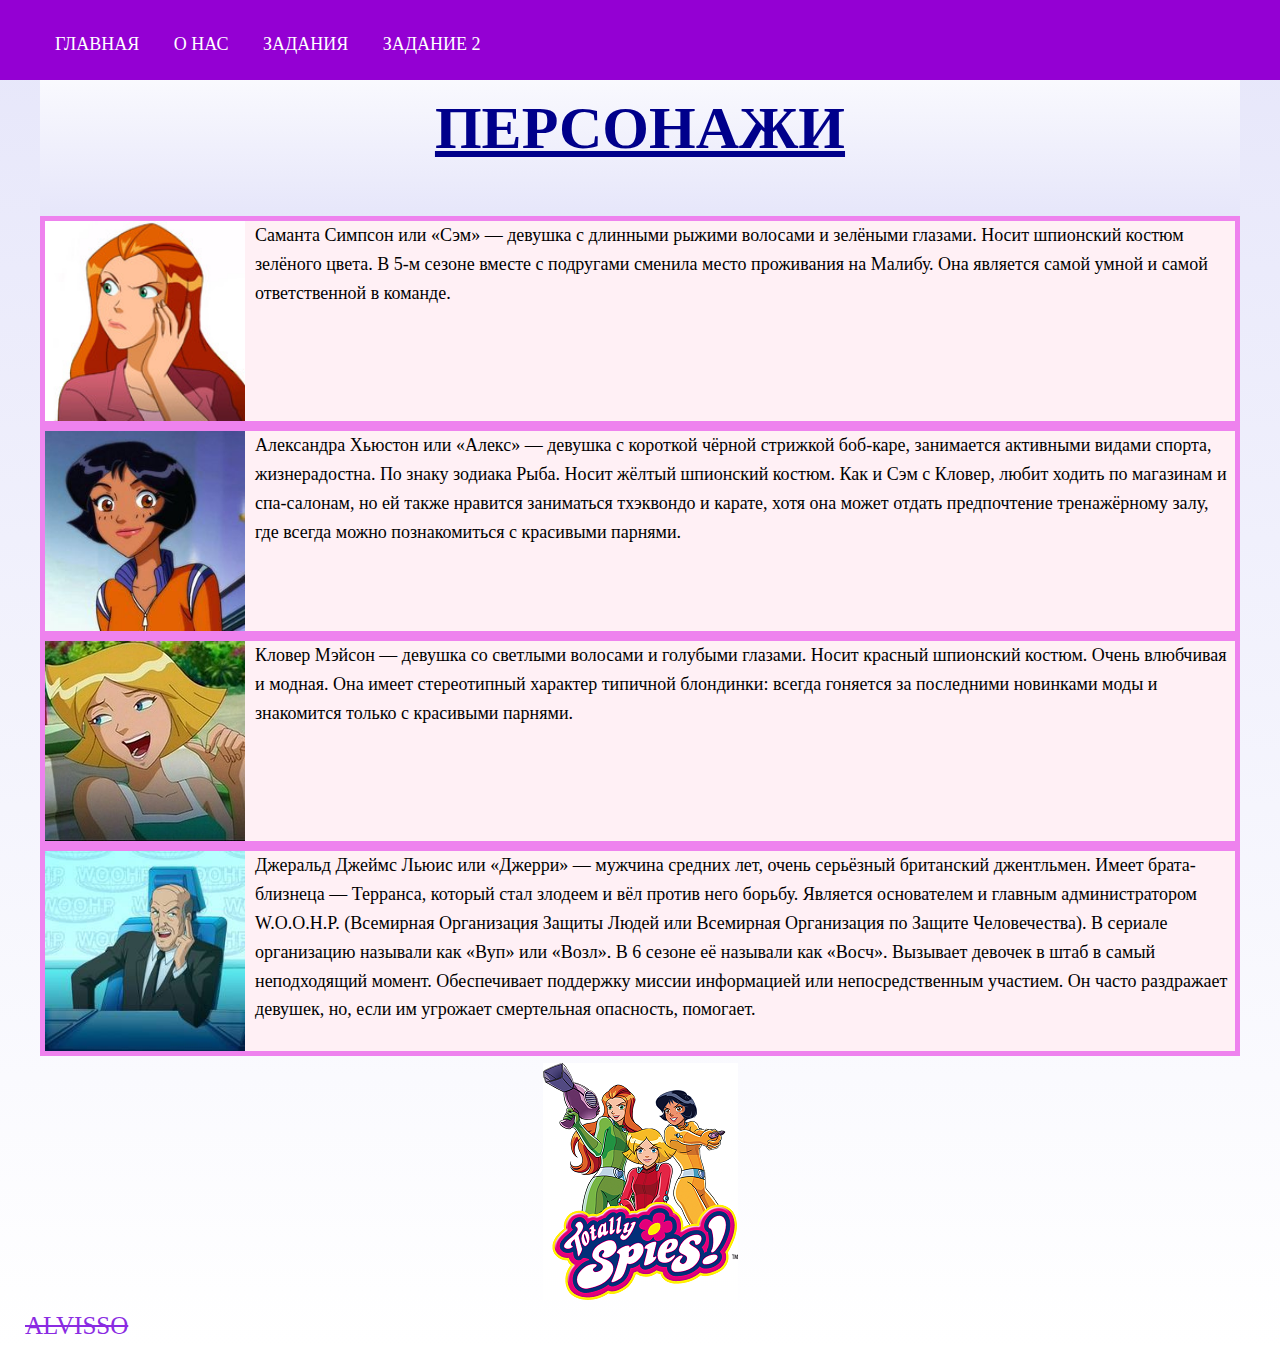
<file: About/about.html>
<!DOCTYPE html>
<html lang="ru">
<head>
    <meta charset="UTF-8">
    <meta name="viewport" content="width=device-width, initial-scale=1">
    <link rel="stylesheet" href="../About/assets/css/about.css">
    <title> Totally Spies! </title>
</head>
<body>
    

<header class="header">
    <div class="container">
        <div class="header__inner">
            <nav class="nav">
                <a class="nav__link" href="../index.html">Главная</a>
                <a class="nav__link" href="../About/about.html">О нас</a>
               <a class="nav__link" href="../tasks/tasks.html">Задания</a>
                <a class="nav__link" href="../Prog/task1.html"> Задание 2</a>
                
            </nav>  
        </div>
    </div>
</header>
 
<div class = "container_b">
    <h1>Персонажи</h1>
    </div>
    
    <div class="container_a">
        <div class="photo">
            <img src="assets/images/sam.jpg" hight="200px" width="200px">
        </div>
          <a>Саманта Симпсон или «Сэм» — девушка с длинными рыжими волосами и зелёными глазами. Носит шпионский костюм зелёного цвета. В 5-м сезоне вместе с подругами сменила место проживания на Малибу. Она является самой умной и самой ответственной в команде.</a>
    </div>
    
     <div class="container_a">
        <div class="photo">
            <img src="assets/images/alex.jpg" hight="200px" width="200px">
        </div>
         <a> Александра Хьюстон или «Алекс» — девушка с короткой чёрной стрижкой боб-каре, занимается активными видами спорта, жизнерадостна. По знаку зодиака Рыба. Носит жёлтый шпионский костюм. Как и Сэм с Кловер, любит ходить по магазинам и спа-салонам, но ей также нравится заниматься тхэквондо и карате, хотя она может отдать предпочтение тренажёрному залу, где всегда можно познакомиться с красивыми парнями. </a>
    </div>
    
     <div class="container_a">
        <div class="photo">
            <img src="assets/images/clover.jpg" hight="200px" width="200px">
               
        </div>
         <a>Кловер Мэйсон — девушка со светлыми волосами и голубыми глазами. Носит красный шпионский костюм. Очень влюбчивая и модная. Она имеет стереотипный характер типичной блондинки: всегда гоняется за последними новинками моды и знакомится только с красивыми парнями.</a>
    </div>
    
     <div class="container_a">
        <div class="photo">
             <img src="assets/images/jerry.jpg" hight="200px" width="200px">
           
        </div>
          <a>Джеральд Джеймс Льюис или «Джерри» — мужчина средних лет, очень серьёзный британский джентльмен. Имеет брата-близнеца — Терранса, который стал злодеем и вёл против него борьбу. Является основателем и главным администратором W.O.O.H.P. (Всемирная Организация Защиты Людей или Всемирная Организация по Защите Человечества). В сериале организацию называли как «Вуп» или «Возл». В 6 сезоне её называли как «Восч». Вызывает девочек в штаб в самый неподходящий момент. Обеспечивает поддержку миссии информацией или непосредственным участием. Он часто раздражает девушек, но, если им угрожает смертельная опасность, помогает. </a>
        </div>
    
 <div class="logo"> </div>
    
 
    
    
<footer>
    <div class="footer_text">
        <s> Alvisso </s>
    </div>
</footer>
    
</body>
</html>
</file>
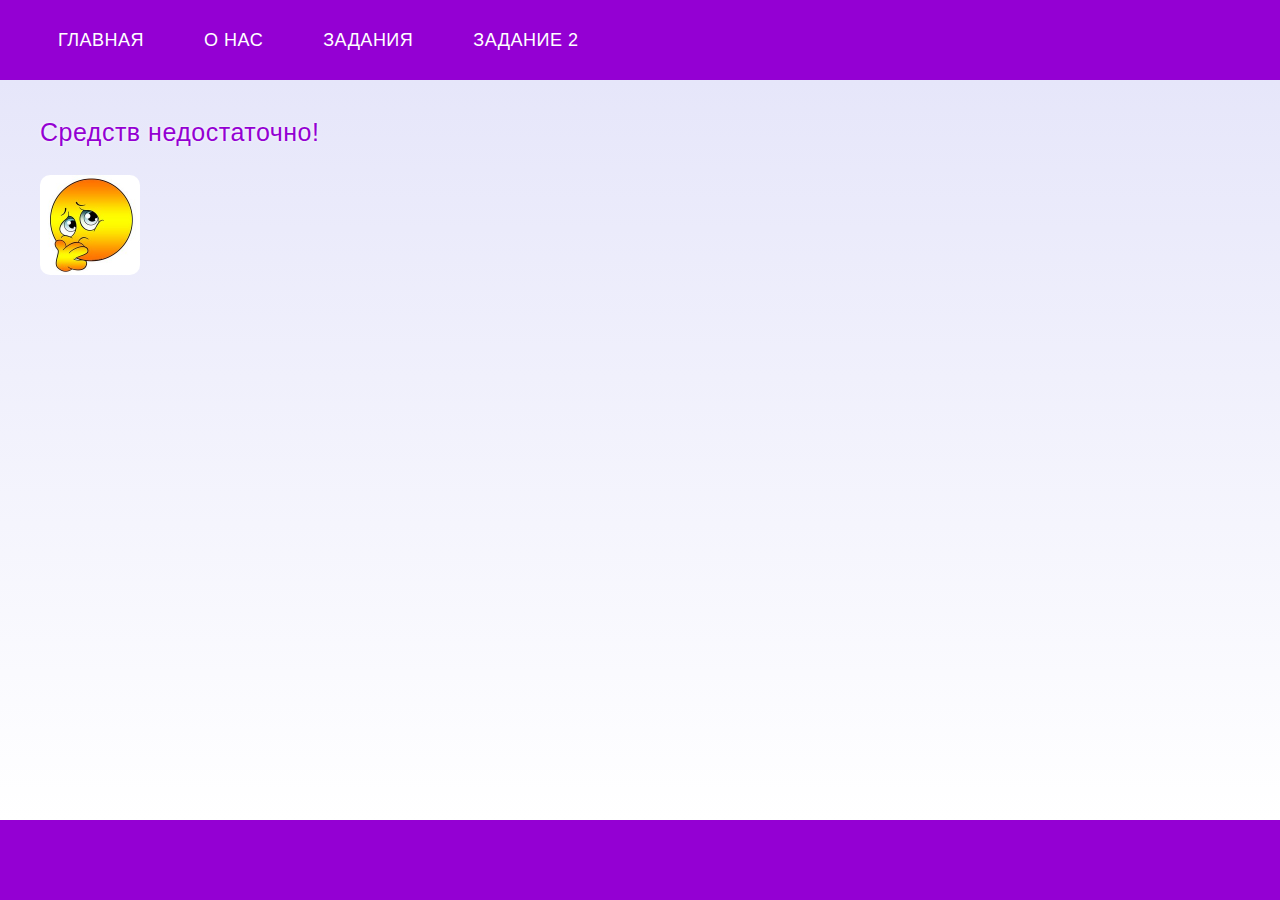
<file: Prog/task1.html>
<!DOCTYPE html>
<html lang="ru">
  <head>
    <meta charset="UTF-8" />
    <title>Задание 2</title>
    <link rel="stylesheet" href="style.css" />
  </head>

  <body>
    <div class="wrapper">
      <header class="header">
        <div class="header__container container">
          <div class="header__inner">
            <nav class="nav">
              <ul class="nav__list">
                <li class="nav__item"><a class="nav__link" href="../index.html">Главная</a></li>
                <li class="nav__item"><a class="nav__link" href="../About/about.html">О нас</a></li>
                <li class="nav__item"><a class="nav__link" href="../tasks/tasks.html">Задания</a></li>
                <li class="nav__item"><a class="nav__link" href="../Prog/task1.html"> Задание 2</a></li>
              </ul>
            </nav>
          </div>
        </div>
      </header>
      <main class="main">
        <div class="container">
          <div class="wrap">
            <p class="main__text"></p>
            <img id="img" src="" />
          </div>
        </div>
      </main>
      <footer class="footer"></footer>
    </div>

    <script src="task.js"></script>
  </body>
</html>
</file>
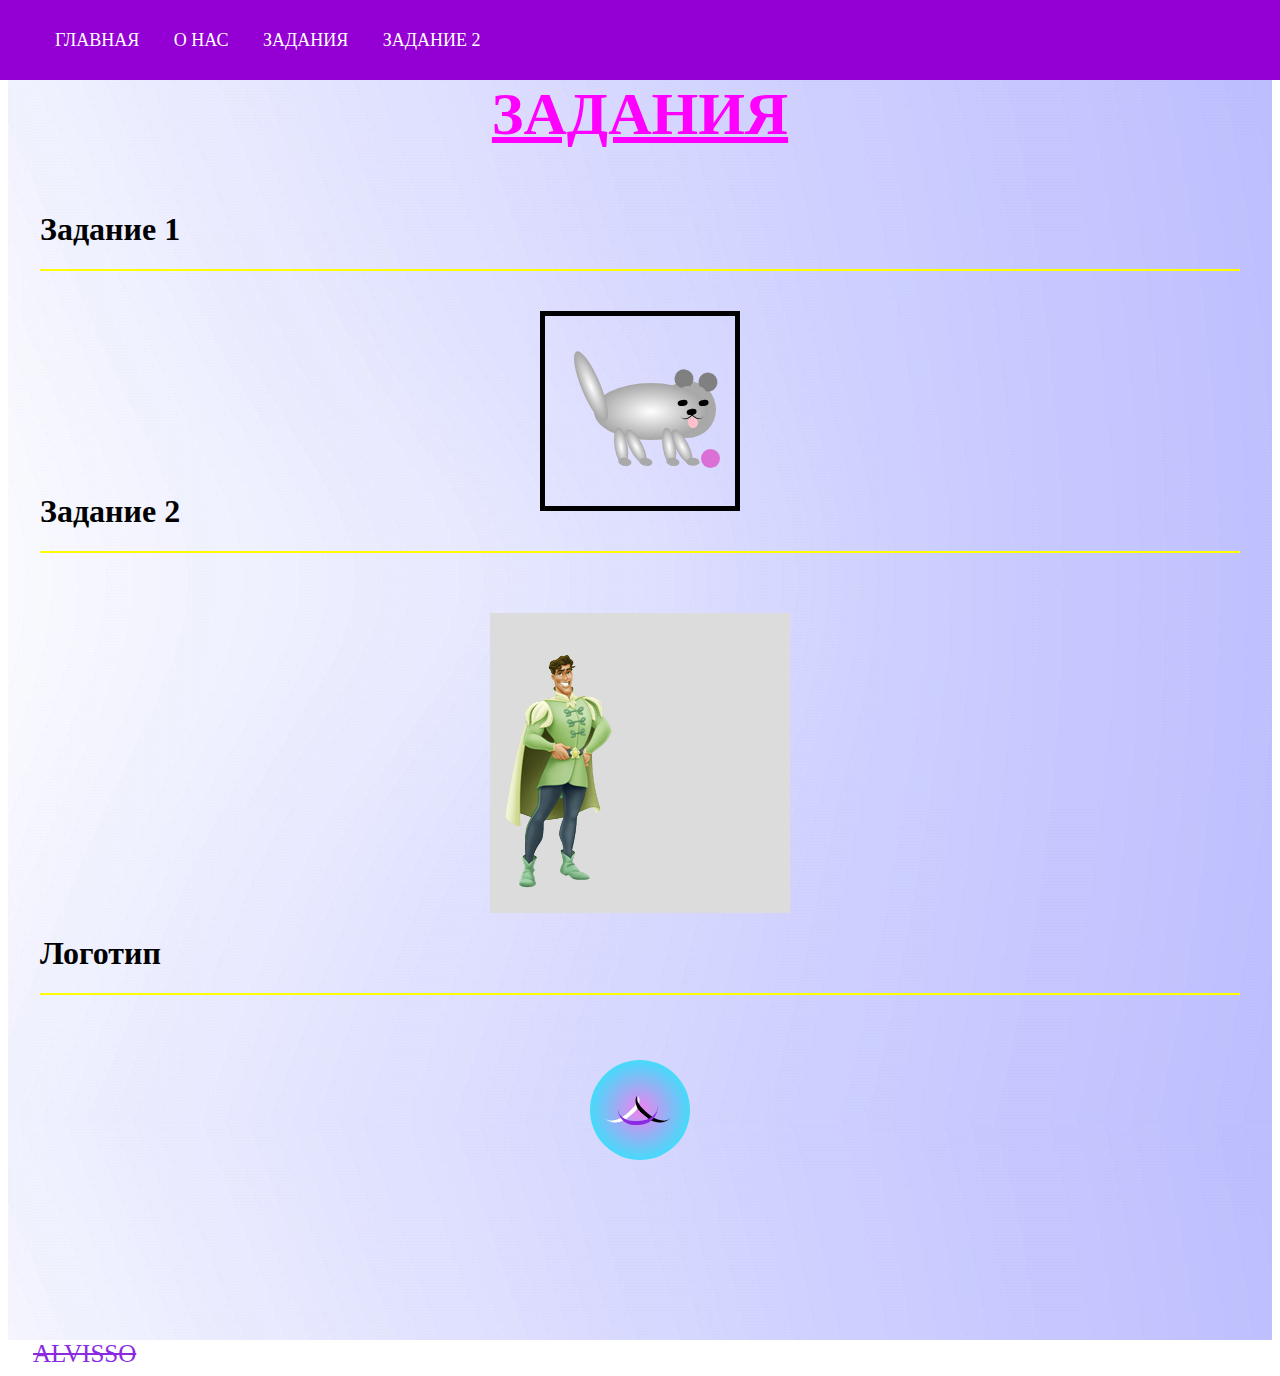
<file: tasks/tasks.html>
<!DOCTYPE html>
<html lang="ru">
<head>
    <meta charset="UTF-8">
    <meta name="viewport" content="width=device-width, initial-scale=1">
    <link rel="stylesheet" href="../tasks/assets/css/flex.css">
    <link rel="stylesheet" href="../tasks/assets/css/style.css">
    <title> Totally Spies! </title>
</head>
<body>
    

<header class="header">
    <div class="container">
        <div class="header__inner">
            <nav class="nav">
                <a class="nav__link" href="../index.html">Главная</a>
                <a class="nav__link" href="../About/about.html">О нас</a>
                <a class="nav__link" href="../tasks/tasks.html">Задания</a>  
                <a class="nav__link" href="../Prog/task1.html"> Задание 2</a>
            </nav>  
        </div>
    </div>
</header>
    
<div class="main">
    <div class="container_b">
         <h1>Задания</h1>
    </div>
 
    
     <div class="container_a"> <h1>Задание 1</h1> </div>
     <div class="container_kitty"> 
            <div class="cat_head"> </div>
            <div class="cat_body"> </div>
            <div class="cat_tail"> </div>
            <div class="ear_left"></div>
            <div class="ear_right"></div>
             <div class="mouth_left"></div>
            <div class="mouth_right"></div>
            <div class="mouth_center"></div>
            <div class="nose"></div>
             <div class="eye_left"></div>
            <div class="eye_right"></div>
            <div class="leg_left"></div>
            <div class="leg_left2"></div>
            <div class="leg_right"></div>
            <div class="leg_right2"></div>
            <div class="leg1"></div>
             <div class="leg2"></div>
             <div class="leg3"></div>
             <div class="leg4"></div>
            <div class="ball"></div>  
    </div>
    
    
   
 
    <div class="container_a"> <h1>Задание 2</h1> </div>
       <div class=container_em></div>
       <div class="container_flex">
        <div class="prince"></div>
        <div class="frog"></div>
         </div>
       
    <div class="container_a"> <h1> Логотип </h1> </div>
    <div class="container_logo">
        <div class="logo_1"></div>
        <div class="logo_a"></div>
        <div class="logo_aa"></div>
         <div class="logo_aaa"></div>
    </div>
    
    
</div>
    

 <div class="logo"> </div>
    

    
<footer>
    <div class="footer_text">
        <s> Alvisso </s>
    </div>
</footer>
    
</body>
</html>
</file>
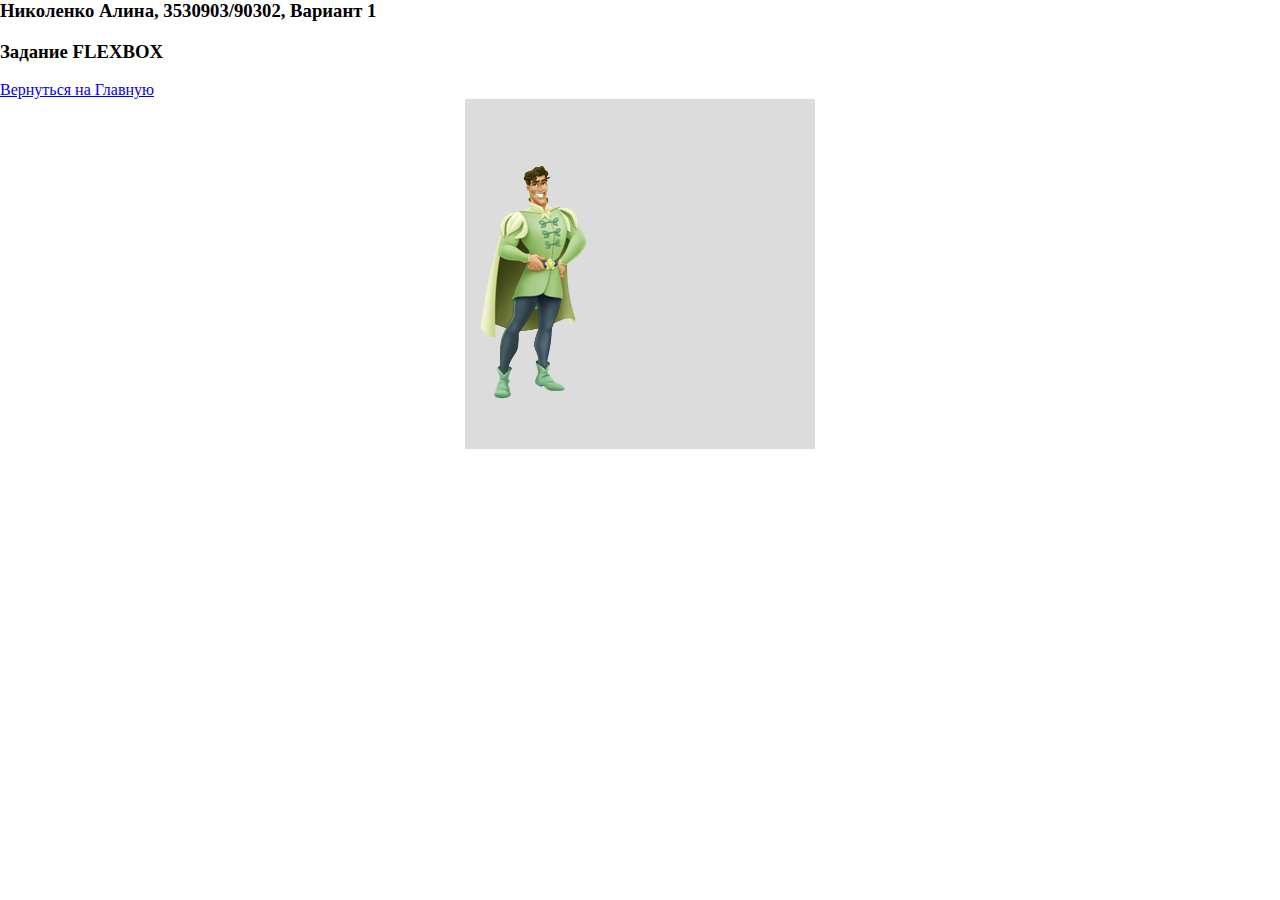
<file: Ad/flex/flex.html>
<!DOCKTYPE html>
<html lang="ru">

<head>
    <meta charset="utf-8">
    <link rel="stylesheet" href="assets/css/style.css">
    <title> Задание 2</title>  
</head>
 
    
<body>
       
    <header>
         <h3> Николенко Алина, 3530903/90302, Вариант 1</h3>
        <h3>Задание FLEXBOX</h3>
        <a href="../index.html"> Вернуться на Главную </a>
    </header>
    
    <div class="main">
    <div class="container">
        <div class="prince"></div>
        <div class="frog"></div>
       
        
    </div>
    </div>
</body>
</html>
</file>
<file: About/assets/css/about.css>
body {
    margin: 0;
    font-size: 15px;
    line-height: 1.6;
    color: black;
    background-image: linear-gradient(lavender, white);
 
    
}

*,
*:before,
*:after {
    box-sizing: border-box;
}


.container {
    width: 100%;
    max-width: 1200px;
    margin: 0 auto;  
}


.header {
    width: 100%;
    padding-top: 30px;
    position: absolute;
    top: 0;
    left: 0;
    right: 0;
    background-color: darkviolet;
    height: 80px;
}

.header__inner {
    display: flex;
    justify-content: space-between;
    align-items: center;
}


.nav {
    font-size: 18px;
    text-transform: uppercase;
    margin-top: 0;
    color: white;
    position: static;  
}

.nav__link {

    vertical-align: top;
    margin: 0 15px;
    position: relative;

    color: white;
    text-decoration: none;

    transition: color .1s linear;
}

.nav__link:hover {
    color: magenta;
    font-size: 19px;
}

/*.intro {
    display: flex;
    flex-direction: column;
    justify-content: center;
    width: 100%;
    height: 100px;
    margin-top: 0;
   background-color: darkviolet;
    -webkit-background-size: cover;
    background-size: cover;
}


/*h1{
    font-size: 70px;
    text-align: center;
    text-transform: uppercase;
    color: darkblue;
    text-decoration: underline;
   
    
}*/

.text_inner{
    font-size: 25px;
    text-transform: uppercase;
    margin-top: 20px;
    color: blueviolet;
    margin-left: 70px;
    font-family: fantasy;
}
.footer_text{
    font-size: 25px;
    color: blueviolet;
    text-transform: uppercase;
    margin-left: 25px;
}

.text{
    font-size: 25px;
    margin-left: 25px;
    text-align: center;
}

.container_a{
    display: flex;
    flex-direction: row;
    width: 100%;
    max-width: 1200px;
    height: auto;
    background-color: lavenderblush;
    border: solid 5px violet;
   
    margin: 0 auto;
}

.photo{
    display: flex;
    flex-direction: row;
    height: 200px;
    height: 200px;
    margin-right: 10px;
    justify-content: center;
    align-items: center;
 
}

a{
    font-size: 18px;
   
}

.container_b {
    display: flex;
    flex-direction: row;
    justify-content: center;
    align-content: center;
    width: 100%;
    max-width: 1200px;
    height: auto;
    background-image: linear-gradient(white, lavender);
    margin: auto;
   
    margin-top: 40px;
   
    
    font-size: 30px;
    text-align: center;
    text-transform: uppercase;
    color: darkblue;
    text-decoration: underline;
    
}

.logo{
    display:flex;
    align-items:center;
    justify-content: center;
 
    margin: 0 auto;
    width: 200px;
    height: 250px;
    background: url("../images/menu.png") no-repeat center;
}
</file>
<file: Prog/style.css>
* {
  padding: 0;
  margin: 0;
  border: 0;
}
*,
*:before,
*:after {
  -moz-box-sizing: border-box;
  -webkit-box-sizing: border-box;
  box-sizing: border-box;
}
:focus,
:active {
  outline: none;
}
a:focus,
a:active {
  outline: none;
}

nav,
footer,
header,
aside {
  display: block;
}

html,
body {
  height: 100%;
  width: 100%;
  font-size: 100%;
  line-height: 1;
  font-size: 14px;
  -ms-text-size-adjust: 100%;
  -moz-text-size-adjust: 100%;
  -webkit-text-size-adjust: 100%;
}
input,
button,
textarea {
  font-family: inherit;
}

input::-ms-clear {
  display: none;
}

button::-moz-focus-inner {
  padding: 0;
  border: 0;
}
button {
  cursor: pointer;
}
a,
a:visited {
  text-decoration: none;
}
a:hover {
  text-decoration: none;
}
ul li {
  list-style: none;
}
img {
  vertical-align: top;
}

h1,
h2,
h3,
h4,
h5,
h6 {
  font-size: inherit;
  font-weight: 400;
}

.wrapper {
  font-family: sans-serif;
  letter-spacing: 0.5px;
  min-height: 100%;
  display: flex;
  flex-direction: column;
}
.container {
  /* padding-top: 20px; */
  height: 100%;
  /* width: 100%; */
  max-width: 1200px;
  margin: 0 auto;
}

.header__container {
  display: flex;
}

.header {
  width: 100%;
  /* padding-top: 30px; */
  /* position: absolute; */
  /* top: 0;
  left: 0;
  right: 0; */
  background-color: darkviolet;
  height: 80px;
}

.header__inner {
  display: flex;
  flex-direction: column;
  /* justify-content: space-between; */
  justify-content: center;
}

.nav {
  height: 100%;
  font-size: 18px;
  text-transform: uppercase;
  margin-top: 0;
  color: white;
  position: static;
}

.nav__link {
  vertical-align: top;
  margin: 0 15px;
  position: relative;

  color: white;
  text-decoration: none;

  transition: color 0.1s linear;
}

.nav__link:hover {
  color: magenta;
  transform: scale(1.1);
}
.nav__list {
  height: 100%;
  display: flex;
  justify-content: space-between;
  align-items: center;
  gap: 30px;
  padding: 3px;
}
.nav__item {
  display: flex;
  justify-content: center;
  align-items: center;
}
.wrap {
  display: flex;
  flex-direction: column;
  gap: 30px;
  padding-top: 40px;
}
.main__text {
  font-size: 25px;
  color: darkviolet;
  text-shadow: 0 0 3px white;
}
#img {
  border-radius: 10px;
  height: 100px;
  width: 100px;
}

.main {
  flex: 100% 1 1;
  background-image: linear-gradient(lavender, white);
}
.footer {
  flex: 80px 0 0;
  background-color: darkviolet;
}
</file>
<file: tasks/assets/css/flex.css>
/*Главный контейнер*/
.main{
    background-image: url(../pic/web.jpg);
    width: 100%;
    height: 1300px;

}
/*Контейнер под персонажей*/
.container_flex{
    margin-top: 60px;
    display: flex;
    overflow: hidden;
    background-color: gainsboro;
    width: 300px;
    height: 300px; 
    align-items: center;
    /*flex-wrap: flex-end; */
     margin: 0 auto;
    
}

/*Вращение по клику*/
.container_flex:active{
    transform: rotate(400grad);
    transition: 5s linear;
     -webkit-transform: rotate(400grad);
    -o-transform: rotate(400grad);
    -moz-transform: rotate(400grad);
    
    
}
/*Принц статика*/
.prince{
    width: 175px;
    height: 250px;
    background-image: url("../pic/frog1.png");
    background-repeat: no-repeat;
   background-position: left;
    margin-bottom: 0; 
}
/*Лягушка основа*/
.frog{
    width: 175px;
    height: 250px;
    background: url("../pic/frog3.png");
    background-repeat: no-repeat;
    background-size: contain;
    background-position: right;
    opacity: 0;
}
/*Появление при наведении*/
.frog:hover{
    width: 175px;
    height: 250px;
    background: url("../pic/frog3.png");
    background-repeat: no-repeat;
    background-size: contain;
    background-position: right;
    opacity: 1;
    transform: translate(-70px, 0);
    transition: .5s;
     -webkit-transform:translate(-70px, 0);
    -o-transform: translate(-70px, 0);
    -moz-transform: translate(-70px, 0);
   
    
}
/*Надпись при наведении*/
.frog:hover::before{
    position: absolute;
    content: "Ты кто?";
    color: green;
    font-size: 28px;
    right: 30px;
}

/*Принцесса при клике*/
.frog:active{
    width: 175px;
    height: 250px;
    /*opacity: 1;*/
    background-image: url("../pic/frog2.png");
    background-repeat: no-repeat;
    background-size: contain;
    
    
    transform: scale(1.4) translate(-85px, 0);
    transition: .5s;  
    
     -webkit-transform: scale(1.4) translate(-85px, 0);
    -o-transform: scale(1.4) translate(-85px, 0);
    -moz-transform: scale(1.4) translate(-85px, 0);
}

/*Надпись при клике*/
.frog:active::before{
    position: absolute;
    content: "Принцесса!";
    color: green;
    font-size: 20px;
    left: 30px;
    bottom: 210px;
}


.container_kitty{
    position: relative;
    margin auto;
    display: block;
    margin-top: 5%;
    width: 200px;
    height: 200px;
    border: solid 5px black;
    margin: 0 auto;
    top: 40px;
}
 
.cat_head {
    position: absolute;
    top: 34%;
    right: 10%;
    width: 30%;
    height: 30%;
    background-color: darkgray;
    border-radius: 100%;
}

.cat_body{
    content: "";
    position: relative;
    top: 35%;
    width: 60%;
    height: 30%;
    left: 26%;
    background-color: gray;
    background: radial-gradient(white, gray);
    border-radius: 100%;
}

.cat_tail{
    position: relative;
    top: 2%;
    width: 40%;
    height: 10%;
    left: 4%;
    border-radius: 100%;
    transform: rotate(75grad);
    background: gray;
     background: radial-gradient(white, gray); 
}

.ear_left {
	position: absolute;
  	width: 10%;
  	height: 10%;
  	top: 47%;
  	right: 20%;
	margin: -20px 0 20px 0;
	border-radius: 50%;
	box-shadow: 15px 8px 0 0 gray;
	z-index: 3;
	transform: rotate(230deg);  
     -webkit-transform: rotate(230deg); 
    -o-transform: rotate(230deg); 
    -moz-transform: rotate(230deg); 
    
}

.ear_right {
	position: absolute;
  	width: 10%;
  	height: 10%;
  	top: 47%;
  	right: 15%;
	margin: -20px 0 20px 0;
	border-radius: 50%;
	box-shadow: 15px 8px 0 0 gray;
	z-index: 3;
	transform: rotate(280deg);
     -webkit-transform: rotate(280deg); 
    -o-transform: rotate(280deg);
    -moz-transform: rotate(280deg);
}

.mouth_left{
position:absolute;
top:46%;
right:22%;
height: 8%;
width: 8%;
border-radius: 0 0 40% 48%;
border-bottom: 1.2px solid black;
transform: rotate(-40deg);
     -webkit-transform: rotate(-40deg);
    -o-transform: rotate(-40deg);
    -moz-transform: rotate(-40deg);
    
z-index:3;
}

.mouth_right{
position:absolute;
top:46%;
right:15%;
height: 8%;
width: 8%;
border-radius: 0 0 48% 40%;
border-bottom: 1.2px solid black;
transform: rotate(40deg);
     -webkit-transform: rotate(40deg);
    -o-transform: rotate(40deg);
    -moz-transform: rotate(40deg);
z-index:3;
}

.mouth_center{
    position: absolute;
    top: 53%;
    right: 19.6%;
    width: 5%;
    height: 6%;
    background-color: pink;
    border-radius: 100%; 
    transform: rotate(-17grad);
    -webkit-transform: rotate(-17grad);
    -o-transform: rotate(-17grad);
    -moz-transform: rotate(-17grad);
}

.nose{
    position: absolute;
    top: 48%;
    right: 21%;
    width: 3%;
    height: 5%;
    background-color: black;
    border-radius: 100%; 
    transform: rotate(90grad);
    -webkit-transform: rotate(90grad);
    -o-transform: rotate(90grad);
    -moz-transform:rotate(90grad);
}

.eye_left{
    position: absolute;
    top: 43%;
    right: 26%;
    width: 3%;
    height: 5%;
    background-color: black;
    border-radius: 100%; 
    transform: rotate(90grad);
    -webkit-transform: rotate(90grad);
    -o-transform: rotate(90grad);
    -moz-transform:rotate(90grad);
}

.eye_right{
    position: absolute;
    top: 43%;
    right: 15%;
    width: 3%;
    height: 5%;
    background-color: black;
    border-radius: 100%; 
    transform: rotate(90grad);
    -webkit-transform: rotate(90grad);
    -o-transform: rotate(90grad);
    -moz-transform:rotate(90grad);
}

.leg_left{
    position: absolute;
    top: 65%;
    width: 20%;
    height: 7%;
    left: 30%;
    border-radius: 100%;
    transform: rotate(90grad);
    -webkit-transform: rotate(90grad);
    -o-transform: rotate(90grad);
    -moz-transform:rotate(90grad);
    background: gray;
     background: radial-gradient(white, gray); 
}
.leg_left2{
    position: absolute;
    top: 65%;
    width: 20%;
    height: 7%;
    left: 38%;
    border-radius: 100%;
    transform: rotate(70grad);
    -webkit-transform: rotate(70grad);
    -o-transform: rotate(70grad);
    -moz-transform:rotate(70grad);
    background: gray;
     background: radial-gradient(white, gray); 
}

.leg_right{
    position: absolute;
    top: 65%;
    width: 20%;
    height: 7%;
    right: 25%;
    border-radius: 100%;
    transform: rotate(90grad);
    -webkit-transform: rotate(90grad);
    -o-transform: rotate(90grad);
    -moz-transform:rotate(90grad);
    background: gray;
     background: radial-gradient(white, gray); 
}
.leg_right2{
    position: absolute;
    top: 65%;
    width: 20%;
    height: 7%;
    right: 18%;
    border-radius: 100%;
    transform: rotate(70grad);
      -webkit-transform: rotate(70grad);
    -o-transform: rotate(70grad);
    -moz-transform:rotate(70grad);
    background: gray;
     background: radial-gradient(white, gray); 
}

.leg1{
    position: absolute;
    top: 73%;
    right: 31%;
    width: 4%;
    height: 7%;
    background-color: darkgray;
    border-radius: 100%; 
    transform: rotate(110grad);
      -webkit-transform: rotate(110grad);
    -o-transform: rotate(110grad);
    -moz-transform:rotate(110grad);
}
.leg2{
     position: absolute;
    top: 73%;
    right: 20%;
    width: 4%;
    height: 7%;
    background-color: darkgray;
    border-radius: 100%; 
    transform: rotate(100grad);
     -webkit-transform: rotate(100grad);
    -o-transform: rotate(100grad);
    -moz-transform:rotate(100grad);
}

.leg3{
     position: absolute;
    top: 73%;
    left: 40%;
    width: 4%;
    height: 7%;
    background-color: darkgray;
    border-radius: 100%; 
    transform: rotate(110grad);
        -webkit-transform: rotate(110grad);
    -o-transform: rotate(110grad);
    -moz-transform:rotate(110grad);
}

.leg4{
     position: absolute;
    top: 73%;
    left: 51%;
    width: 4%;
    height: 7%;
    background-color: darkgray;
    border-radius: 100%; 
    transform: rotate(110grad);
        -webkit-transform: rotate(110grad);
    -o-transform: rotate(110grad);
    -moz-transform:rotate(110grad);
}

.ball{
     position: absolute;
    top: 70%;
    right: 8%;
    width: 10%;
    height: 10%;
    background-color: orchid;
    border-radius: 100%;
}

.container_logo{
    position: relative;
    margin auto;
    display: block;
    margin-top: 5%;
    width: 100px;
    height: 100px;
    margin: 0 auto;
    top: 40px; 
}


.logo_1{
    content: "";
    position: relative;
    top: 25%;
    width:100%;
    height: 100%;
    background: radial-gradient(violet, aqua);
    border-radius: 100%;
}

.logo_a{
position:absolute;
top:55%;
left:10%;
height: 30%;
width: 40%;
border-radius: 0 0 40% 48%;
border-bottom: 4px solid white;
transform: rotate(-40deg);
        -webkit-transform: rotate(-40deg);
    -o-transform: rotate(-40deg);
    -moz-transform:rotate(-40deg);
z-index:3;
}

.logo_aa{
position:absolute;
top:55%;
left:45%;
height: 30%;
width: 40%;
border-radius: 0 0 48% 40%;
border-bottom: 4px solid black;
transform: rotate(40deg);
    -webkit-transform: rotate(40deg);
    -o-transform: rotate(40deg);
    -moz-transform:rotate(40deg);
z-index:3;
}

.logo_aaa{
position:absolute;
top:50%;
left:28%;
height: 40%;
width: 40%;
border-radius: 0 0 48% 40%;
border-bottom: 4px solid blueviolet;
/*transform: rotate(90deg);*/
z-index:3;
    
}
</file>
<file: tasks/assets/css/style.css>
*,
*:before,
*:after {
    box-sizing: border-box;
}


.container {
    width: 100%;
    max-width: 1200px;
    margin: 0 auto;  
}

.header {
    width: 100%;
    padding-top: 30px;
    position: absolute;
    top: 0;
    left: 0;
    right: 0;
    background-color: darkviolet;
    height: 80px;
}

.header__inner {
    display: flex;
    justify-content: space-between;
    align-items: center;
}


.nav {
    font-size: 18px;
    text-transform: uppercase;
    margin-top: 0;
    color: white;
    position: static;  
}

.nav__link {

    vertical-align: top;
    margin: 0 15px;
    position: relative;

    color: white;
    text-decoration: none;

    transition: color .1s linear;
}

.nav__link:hover {
    color: magenta;
    font-size: 19px;
}


.text_inner{
    font-size: 25px;
    text-transform: uppercase;
    margin-top: 20px;
    color: blueviolet;
    margin-left: 70px;
    font-family: fantasy;
}
.footer_text{
    font-size: 25px;
    color: blueviolet;
    text-transform: uppercase;
    margin-left: 25px;
}

.text{
    font-size: 25px;
    margin-left: 25px;
    text-align: center;
}

.container_b {
    display: flex;
    flex-direction: row;
    justify-content: center;
    align-content: center;
    width: 100%;
    max-width: 1200px;
    height: auto;
    
    margin: auto;
   
    margin-top: 40px;
   
    
    font-size: 30px;
    text-align: center;
    text-transform: uppercase;
    color: fuchsia;
    text-decoration: underline;
    
}


.container_a{
    display: flex;
    flex-direction: row;
    width: 100%;
    max-width: 1200px;
    height: auto;
    margin: 0 auto;
   border-bottom: solid 2px yellow;
    bottom: 50px;
   
}

.container_em{
    width: 100%;
    height: 60px;
}
</file>
<file: Ad/flex/assets/css/style.css>
*{
    box-sizing: border-box;
}

body{
    margin:0;
    overflow: visible;  
}
/*Главный контейнер*/
.main{
    display: flex;
    min-height: 200px;
    overflow: visible;
    position: relative;
    flex-direction: flex-end;
    flex-flow: row;
    justify-content: center;
    align-items: center;
}
/*Контейнер под персонажей*/
.container{
    margin-top: 0;
    margin-bottom: 0;
    display: flex;
    overflow: hidden;
    background-color: gainsboro;
    width: 350px;
    height: 350px; 
    align-items: center;
    flex-wrap: flex-end;  
}
/*Вращение по клику*/
.container:active{
    transform: rotate(400grad);
    transition: 5s linear;
    
    
}
/*Принц статика*/
.prince{
    width: 175px;
    height: 250px;
    background-image: url("../pic/frog1.png");
    background-repeat: no-repeat;
   background-position: left;
    margin-bottom: 0; 
}
/*Лягушка основа*/
.frog{
    width: 175px;
    height: 250px;
    background: url("../pic/frog3.png");
    background-repeat: no-repeat;
    background-size: contain;
    background-position: right;
    opacity: 0;
}
/*Появление при наведении*/
.frog:hover{
    width: 175px;
    height: 250px;
    background: url("../pic/frog3.png");
    background-repeat: no-repeat;
    background-size: contain;
    background-position: right;
    opacity: 1;
    transform: translate(-70px, 0);
    transition: .5s;
    
}
/*Надпись при наведении*/
.frog:hover::before{
    position: absolute;
    content: "Ты кто?";
    color: green;
    font-size: 28px;
    right: 30px;
}

/*Принцесса при клике*/
.frog:active{
    width: 175px;
    height: 250px;
    /*opacity: 1;*/
    background-image: url("../pic/frog2.png");
    background-repeat: no-repeat;
    background-size: contain;
    
    
    transform: scale(1.4) translate(-85px, 0);
    transition: .5s;  
}

/*Надпись при клике*/
.frog:active::before{
    position: absolute;
    content: "Принцесса!";
    color: green;
    font-size: 24px;
    left: 30px;
    bottom: 210px;
}
</file>
